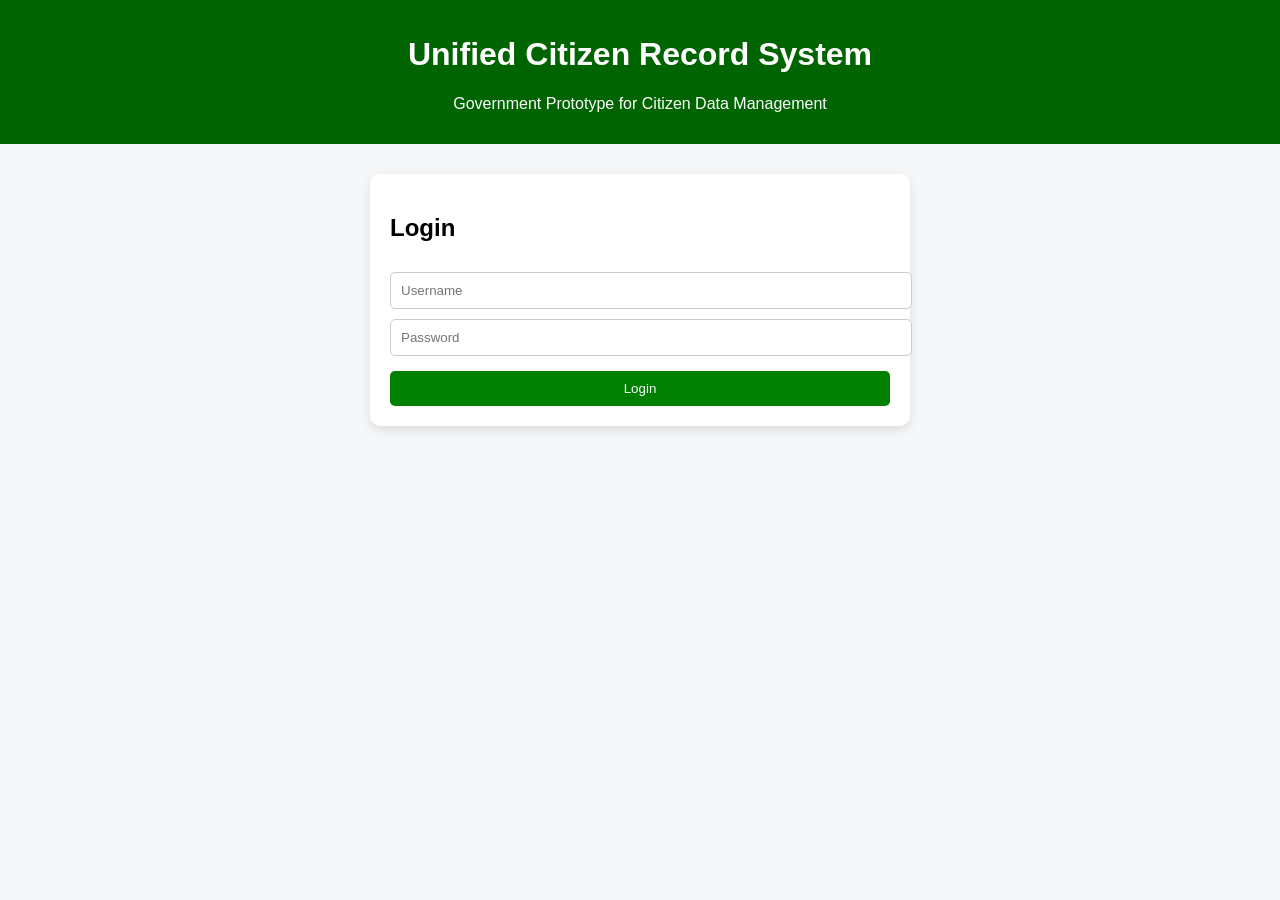
<file: index.html>
<!DOCTYPE html>
<html>
<head>
    <title>Citizen Record System</title>
    <link rel="stylesheet" href="css/style.css">
</head>
<body>
   <header>
 <h1>Unified Citizen Record System</h1>
<p>Government Prototype for Citizen Data Management</p>
   </header>

<div class="container">
    <h2>Login</h2>

    <input type="text" id="username" placeholder="Username">
    <input type="password" id="password" placeholder="Password">

    <button onclick="login()">Login</button>
</div>

<script src="js/app.js"></script>
</body>
</html>
</file>
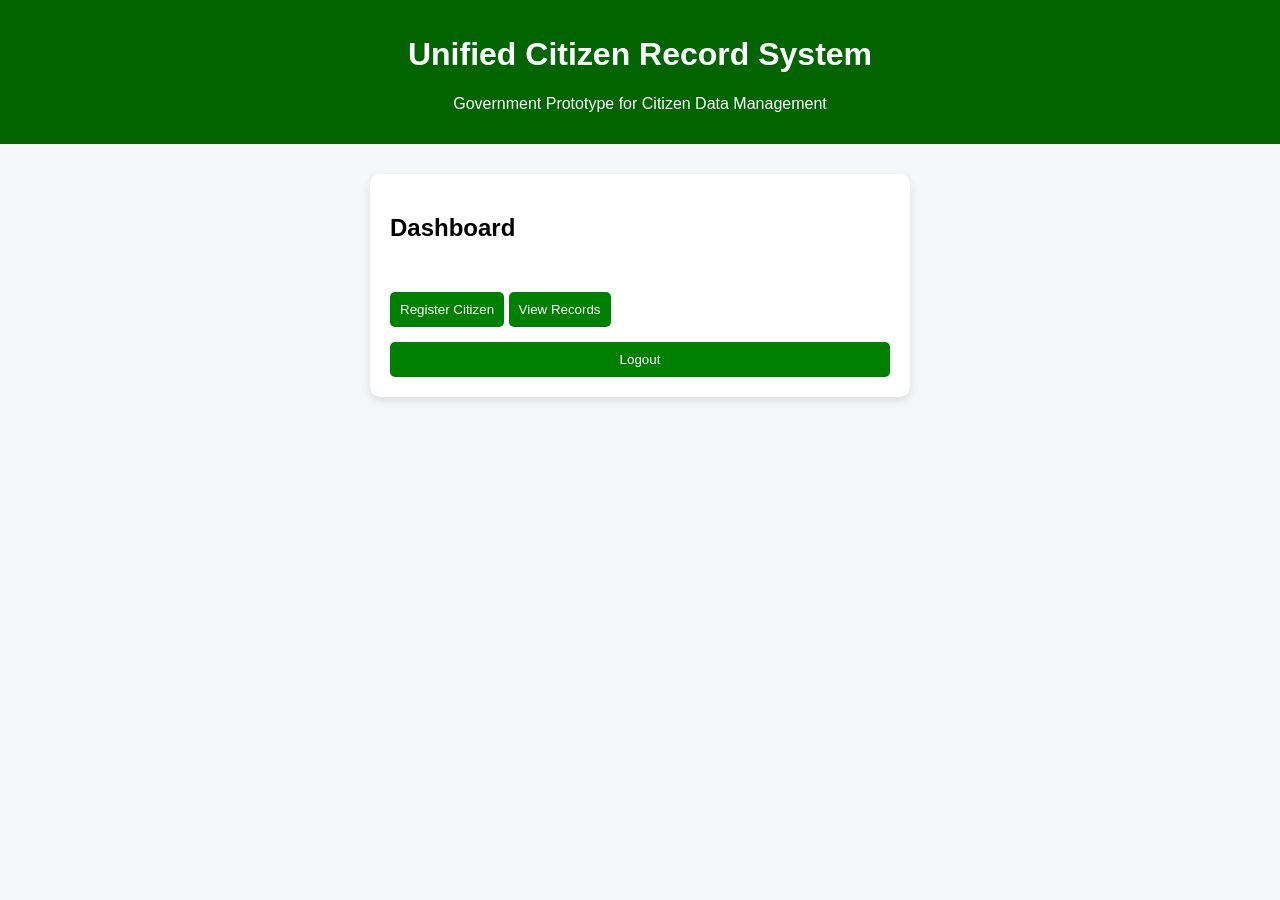
<file: dashboard.html>
<!DOCTYPE html>
<html>
<head>
    <title>Dashboard</title>
    <link rel="stylesheet" href="css/style.css">
</head>
<body>
<header>
    <h1>Unified Citizen Record System</h1>
    <p>Government Prototype for Citizen Data Management</p>
</header>


<div class="container">
    <h2>Dashboard</h2>

    <a href="register.html"><button>Register Citizen</button></a>
    <a href="records.html"><button>View Records</button></a>
    <button onclick="logout()">Logout</button>
</div>

<script src="js/app.js"></script>
</body>
</html>
</file>
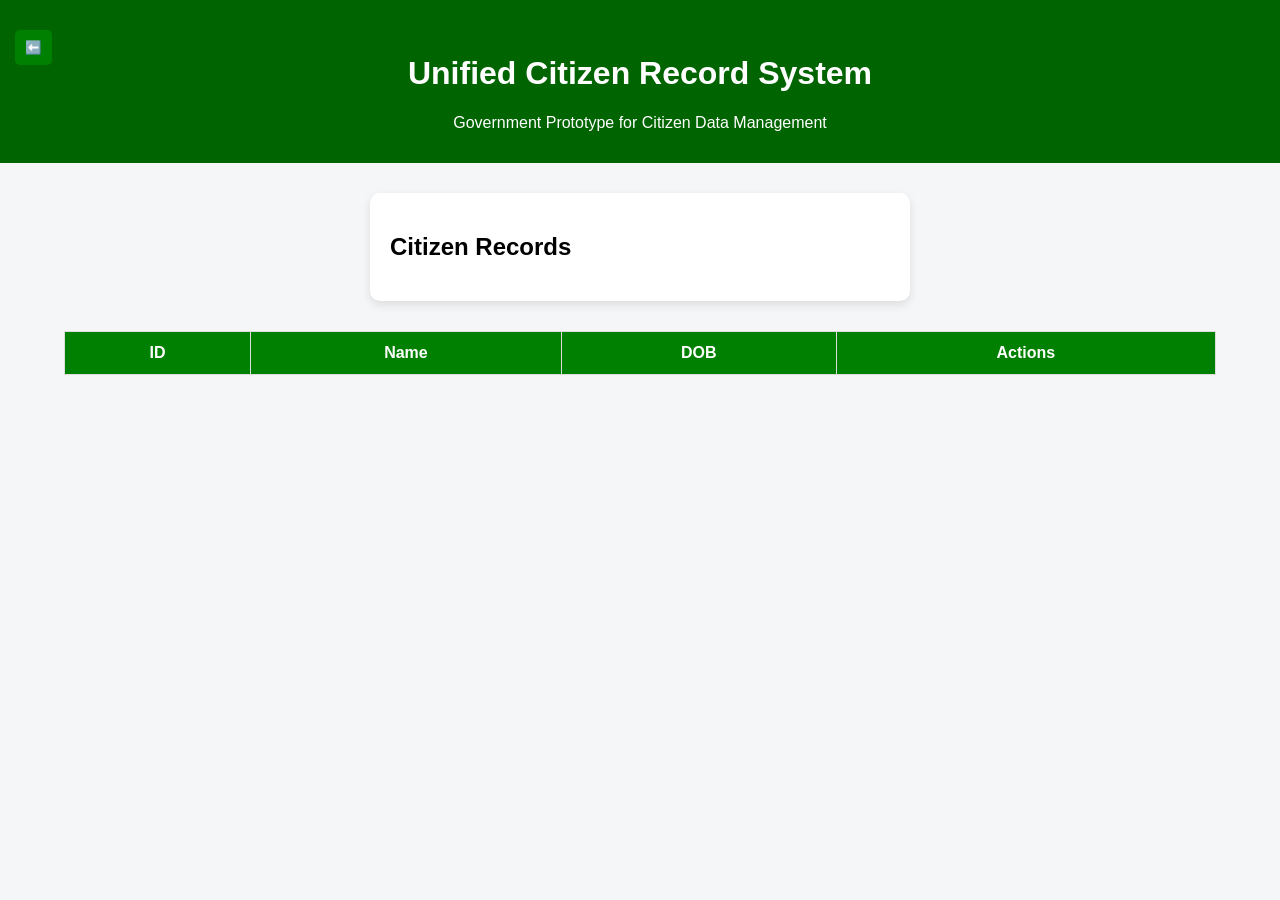
<file: records.html>
<!DOCTYPE html>
<html>
<head>
    <title>Records</title>
    <link rel="stylesheet" href="css/style.css">
</head>
<body>

   <header>
 <a href="dashboard.html"><button class="back-btn">⬅️</button></a>
<h1>Unified Citizen Record System</h1>
<p>Government Prototype for Citizen Data Management</p>
   </header>
<div class="container">
    <h2>Citizen Records</h2>
</div>
<table border="1">
    <thead>
        <tr>
            <th>ID</th>
            <th>Name</th>
            <th>DOB</th>
            <th>Actions</th>
        </tr>
    </thead>
    <tbody id="recordsTable"></tbody>
</table>



<script src="js/app.js"></script>
</body>
</html>
</file>
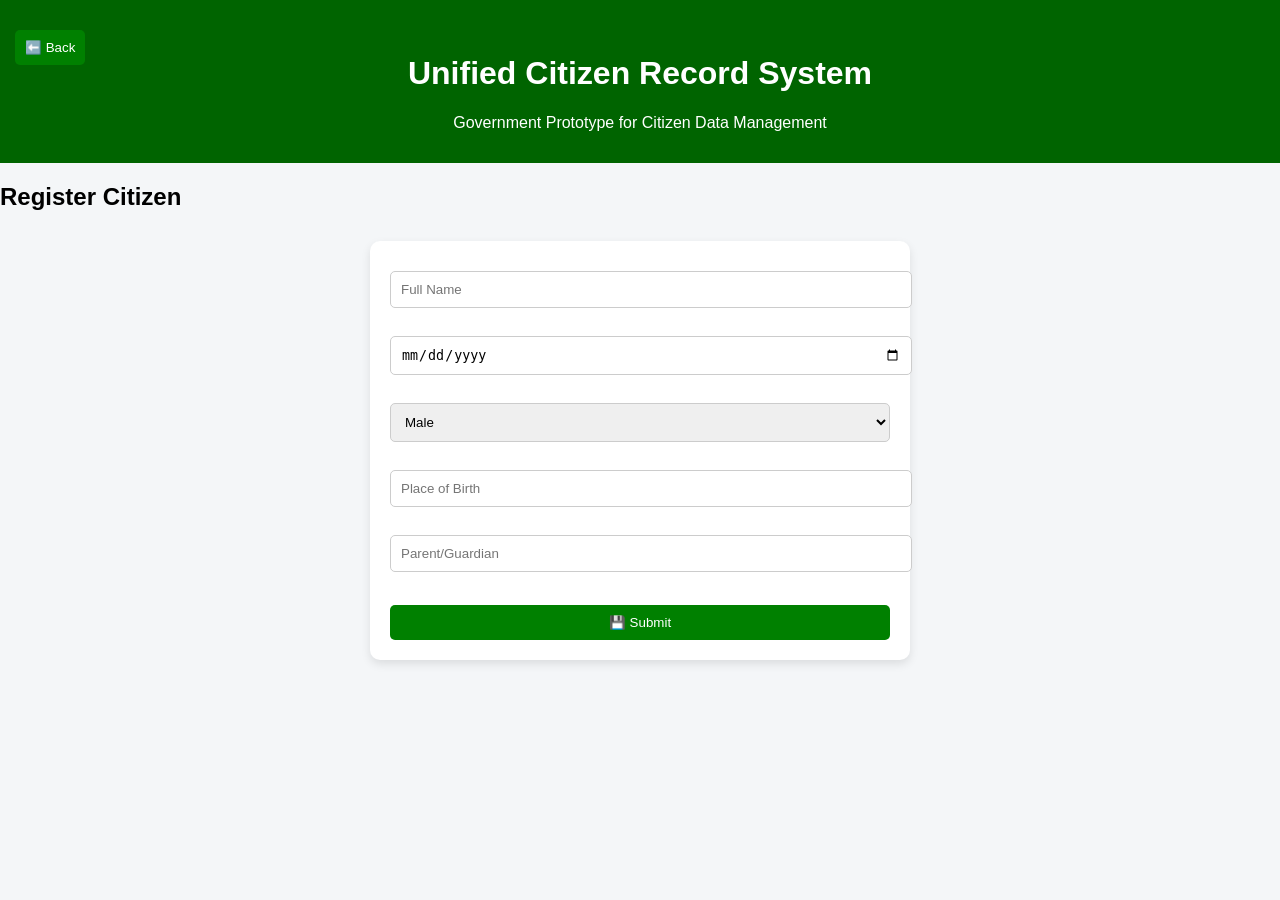
<file: register.html>
<!DOCTYPE html>
<html>
<head>
    <title>Register Citizen</title>
    <link rel="stylesheet" href="css/style.css">
</head>
<body>
   <header>
<a href="dashboard.html"><button class="back-btn">⬅️ Back</button></a>
<h1>Unified Citizen Record System</h1>
<p>Government Prototype for Citizen Data Management</p>
   </header>
<h2>Register Citizen</h2>

<div class="container">
    <input type="text" id="name" placeholder="Full Name"><br><br>
    <input type="date" id="dob"><br><br>
    
    <select id="gender">
        <option>Male</option>
        <option>Female</option>
    </select><br><br>

    <input type="text" id="place" placeholder="Place of Birth"><br><br>
    <input type="text" id="parent" placeholder="Parent/Guardian"><br><br>

    <button onclick="saveCitizen()">💾 Submit</button>
</div>


<script src="js/app.js"></script>
</body>
</html>
</file>
<file: css/style.css>
body {
    font-family: Arial, sans-serif;
    margin: 0;
    background: #f4f6f8;
}

/* Header */
header {
    background: #006400;
    color: white;
    padding: 15px;
    text-align: center;
}

/* Container */
.container {
    margin: 30px auto;
    width: 90%;
    max-width: 500px;
    background: white;
    padding: 20px;
    border-radius: 10px;
    box-shadow: 0px 4px 10px rgba(0,0,0,0.1);
}

/* Inputs */
input, select {
    width: 100%;
    padding: 10px;
    margin-top: 10px;
    border-radius: 5px;
    border: 1px solid #ccc;
}

/* Buttons */
button {
    margin-top: 15px;
    padding: 10px;
    width: 100%;
    background: #008000;
    color: white;
    border: none;
    border-radius: 5px;
    cursor: pointer;
}

button:hover {
    background: #004d00;
}

/* Links */
a {
    text-decoration: none;
}

/* Table */
table {
    width: 90%;
    margin: 20px auto;
    border-collapse: collapse;
    background: white;
}

th, td {
    padding: 12px;
    border: 1px solid #ddd;
    text-align: center;
}

th {
    background: #008000;
    color: white;
}

/* Action Buttons */
td button {
    width: auto;
    margin: 2px;
    padding: 5px 10px;
}

td button:hover {
    opacity: 0.8;
}

a {
    display: inline-block;
    margin-top: 15px;
    color: green;
    font-weight: bold;
}
header {
    position: relative;
}

.back-btn {
    position: absolute;
    left: 15px;
    top: 15px;
    width: auto;
}
</file>
